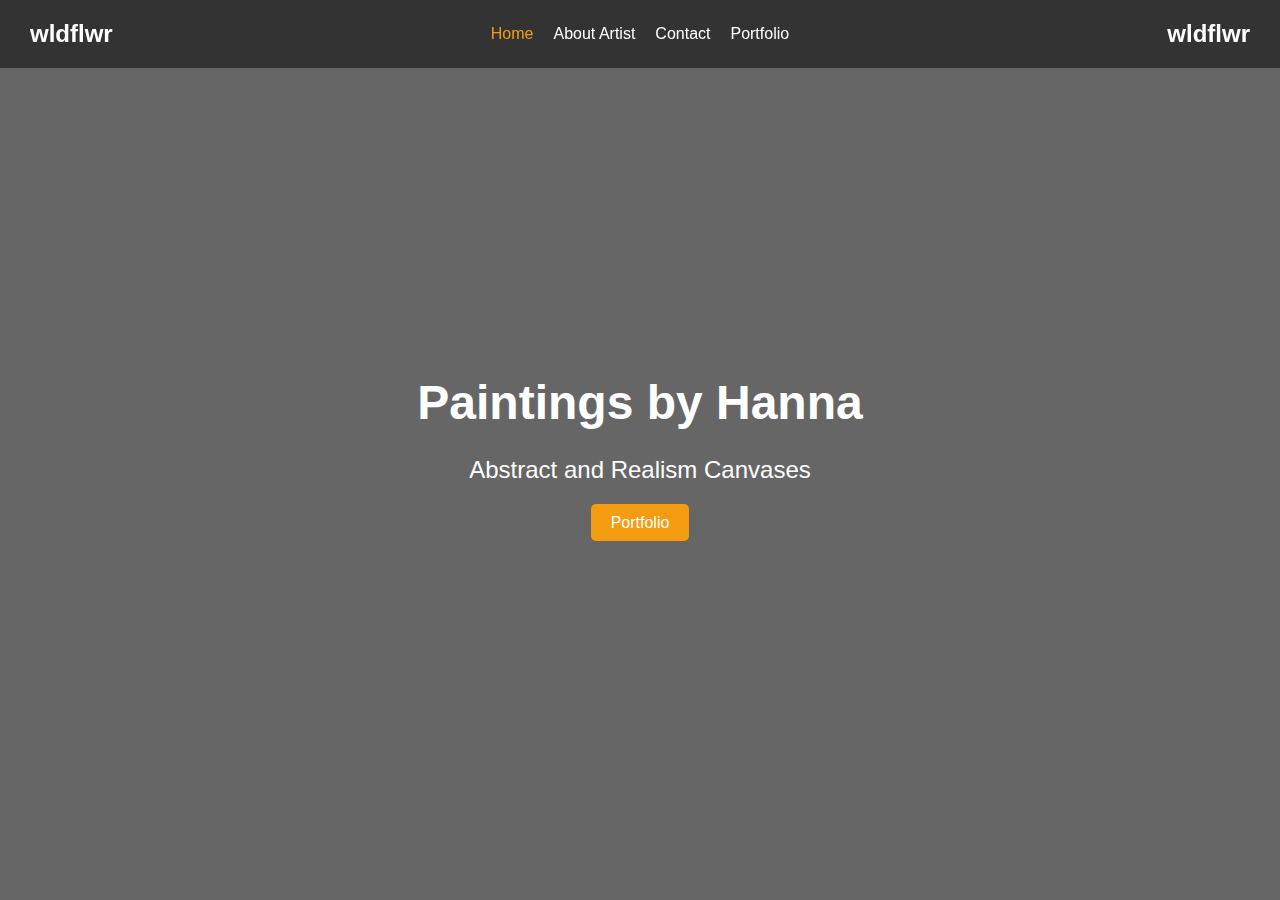
<file: index.html>
<!DOCTYPE html>
<html lang="en">
<head>
    <meta charset="UTF-8">
    <meta name="viewport" content="width=device-width, initial-scale=1.0">
    <title>Paintings by Hanna</title>
    <link rel="stylesheet" href="wldflwrHOME.css">
</head>
<body>
    <header class="navbar">
        <div class="logo">wldflwr</div>
        <nav>
            <ul class="nav-links">
                <li><a href="wldflwrHOME.html" class="active">Home</a></li>
                <li><a href="aboutHANNA.html">About Artist</a></li>
                <li><a href="contactHANNA.html">Contact</a></li>
                <li><a href="portfolioHANNA.html">Portfolio</a></li>
            </ul>
        </nav>
        <div class="logo">wldflwr</div>
    </header>

    <section class="hero">
        <div class="overlay"></div>
        <div class="content">
            <h1>Paintings by Hanna</h1>
            <p>Abstract and Realism Canvases</p>
            <a href="portfolioHANNA.html" class="btn">Portfolio</a>
        </div>
    </section>
</body>
</html>
</file>
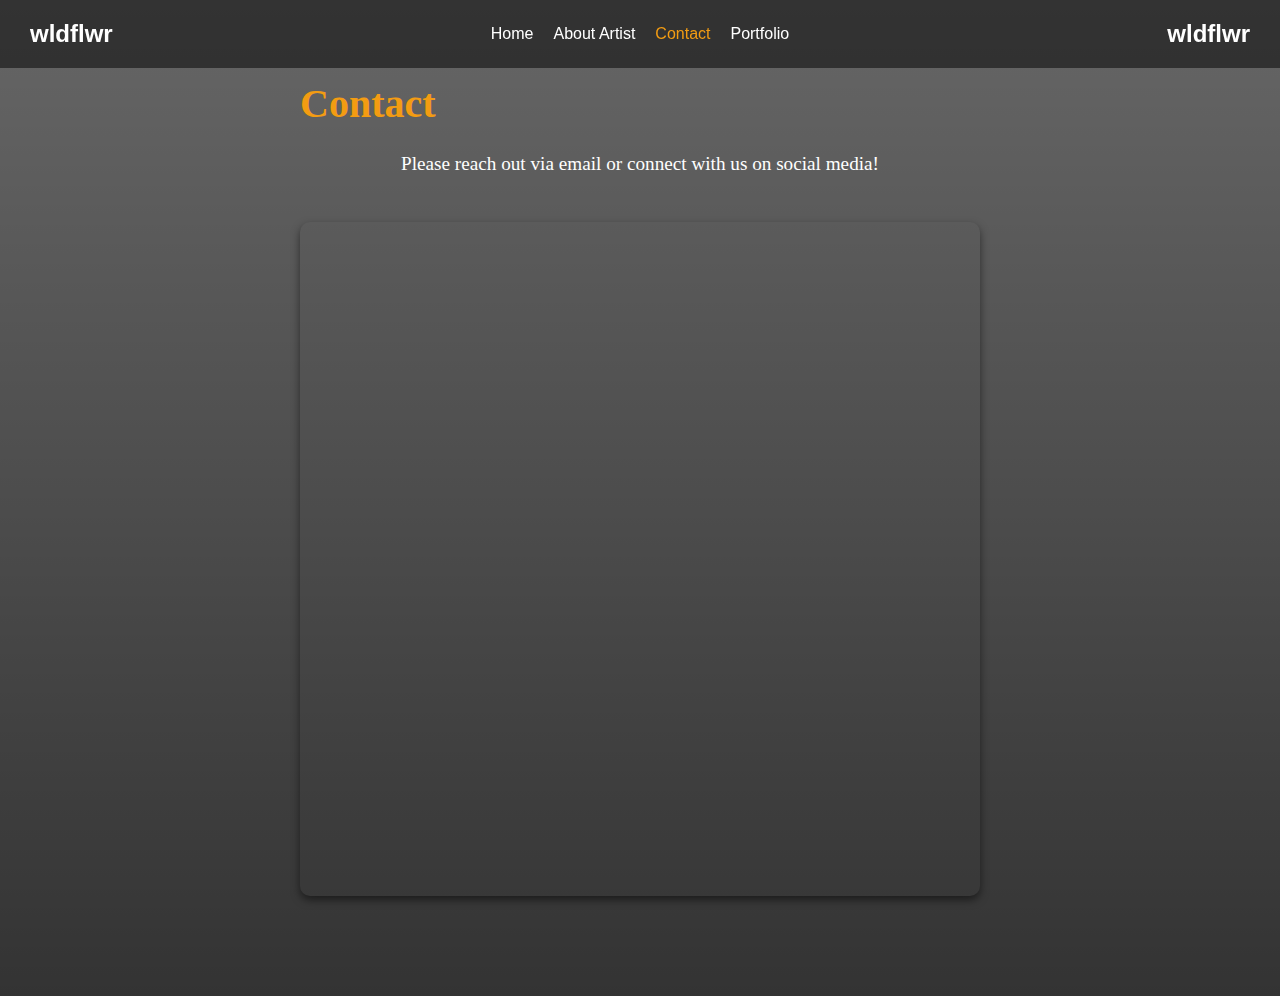
<file: contactHANNA.html>
<!DOCTYPE html>
<html lang="en">

<head>
    <meta charset="UTF-8">
    <meta name="viewport" content="width=device-width, initial-scale=1.0">
    <title>Contact</title>
    <link rel="stylesheet" href="contactHANNA.css">
</head>

<body>
    <header class="navbar">
        <div class="logo">wldflwr</div>
        <nav>
            <ul class="nav-links">
                <li><a href="wldflwrHOME.html">Home</a></li>
                <li><a href="aboutHANNA.html">About Artist</a></li>
                <li><a href="contactHANNA.html" class="active">Contact</a></li>
                <li><a href="portfolioHANNA.html">Portfolio</a></li>
            </ul>
        </nav>
        <div class="logo">wldflwr</div>
    </header>

    <section class="contact">
        <div class="contact-info">
            <h1>Contact</h1>
            <p>Please reach out via email or connect with us on social media!</p>
            <!-- Embed Instagram profile here -->
            <div class="instagram-embed">
                <iframe src="https://www.instagram.com/wildflowerhannab/embed" width="680" height="670" frameborder="0" scrolling="no" allowtransparency="true">
                </iframe>

            </div>
        </div>
    </section>
</body>

</html>
</file>
<file: wldflwrHOME.css>
/* styles.css */
* {
    margin: 0;
    padding: 0;
    box-sizing: border-box;
}

body {
    font-family: Arial, sans-serif;
    line-height: 1.6;
    color: #fff;
}

.nav-links li a.active {
    color: #f39c12; /* Matches hover color for visual consistency */
    /*font-weight: bold; /* Optional for better emphasis */
}

.navbar {
    display: flex;
    justify-content: space-between;
    align-items: center;
    padding: 15px 30px;
    background: rgba(0, 0, 0, 0.5);
    position: fixed;
    width: 100%;
    z-index: 10;

}

    .navbar .logo {
        font-size: 1.5em;
        font-weight: bold;
    }

.nav-links {
    list-style: none;
    display: flex;
    gap: 20px;
}

    .nav-links li a {
        color: #fff;
        text-decoration: none;
        transition: color 0.3s ease;
    }

        .nav-links li a:hover {
            color: #f39c12;
        }

.nav-btn {
    background: #f39c12;
    color: #fff;
    padding: 10px 20px;
    border-radius: 5px;
    text-decoration: none;
    transition: background 0.3s ease;
}

    .nav-btn:hover {
        background: #d35400;
    }

.hero {
    height: 100vh;
    background: url('https://i.postimg.cc/WbmgyXLj/image.png') no-repeat center center/cover;
    position: relative;
    display: flex;
    justify-content: center;
    align-items: center;
    text-align: center;
}

    .hero .overlay {
        position: absolute;
        top: 0;
        left: 0;
        width: 100%;
        height: 100%;
        background: rgba(0, 0, 0, 0.6);
        z-index: 1;
    }

    .hero .content {
        position: relative;
        z-index: 2;
    }

    .hero h1 {
        font-size: 3em;
        margin-bottom: 10px;
    }

    .hero p {
        font-size: 1.5em;
        margin-bottom: 20px;
    }

    .hero .btn {
        padding: 10px 20px;
        background: #f39c12;
        color: #fff;
        text-decoration: none;
        border-radius: 5px;
        transition: background 0.3s ease;
    }

        .hero .btn:hover {
            background: #d35400;
        }
</file>
<file: contactHANNA.css>
* {
    margin: 0;
    padding: 0;
    box-sizing: border-box;
}

.navbar {
    display: flex;
    justify-content: space-between;
    align-items: center;
    padding: 15px 30px;
    background: rgba(0, 0, 0, 0.5);
    position: fixed;
    width: 100%;
    z-index: 10;
    font-family: Arial, sans-serif;
}

.nav-links li a.active {
    color: #f39c12; /* Matches hover color for visual consistency */
    /*font-weight: bold; /* Optional for better emphasis */
}

.navbar .logo {
    font-size: 1.5em;
    font-weight: bold;
    font-family: Arial, sans-serif;
    line-height: 1.6;
    color: #fff;
}

.nav-links {
    list-style: none;
    display: flex;
    gap: 20px;
}

    .nav-links li a {
        color: #fff;
        text-decoration: none;
        transition: color 0.3s ease;
    }

        .nav-links li a:hover {
            color: #f39c12;
        }

.nav-btn {
    background: #f39c12;
    color: #fff;
    padding: 10px 20px;
    border-radius: 5px;
    text-decoration: none;
    transition: background 0.3s ease;
}

    .nav-btn:hover {
        background: #d35400;
    }
/* General Styling for Contact Page */
.contact {
    display: flex;
    flex-direction: column;
    align-items: center;
    justify-content: center;
    background: linear-gradient(rgba(0, 0, 0, 0.6), rgba(0, 0, 0, 0.8)), url("https://i.postimg.cc/hPyDcRgb/IMG-1653.jpg") no-repeat center center/cover;
    padding: 80px 20px;
    color: #fff;
    min-height: 100vh;
}

    .contact h1 {
        font-size: 2.5em;
        margin-bottom: 20px;
        color: #f39c12;
    }

    .contact p {
        font-size: 1.2em;
        line-height: 1.8;
        margin-bottom: 40px;
        text-align: center;
    }

.instagram-embed {
    width: 100%;
    max-width: 700px;
    height: auto;
    margin: 20px auto;
    box-shadow: 0 4px 8px rgba(0, 0, 0, 0.5);
    border-radius: 10px;
    overflow: hidden;
}

/* Add styles for mobile responsiveness if needed */
@media (max-width: 768px) {
    .contact {
        padding: 60px 15px;
    }

        .contact h1 {
            font-size: 2em;
        }

        .contact p {
            font-size: 1.1em;
        }
}
</file>
